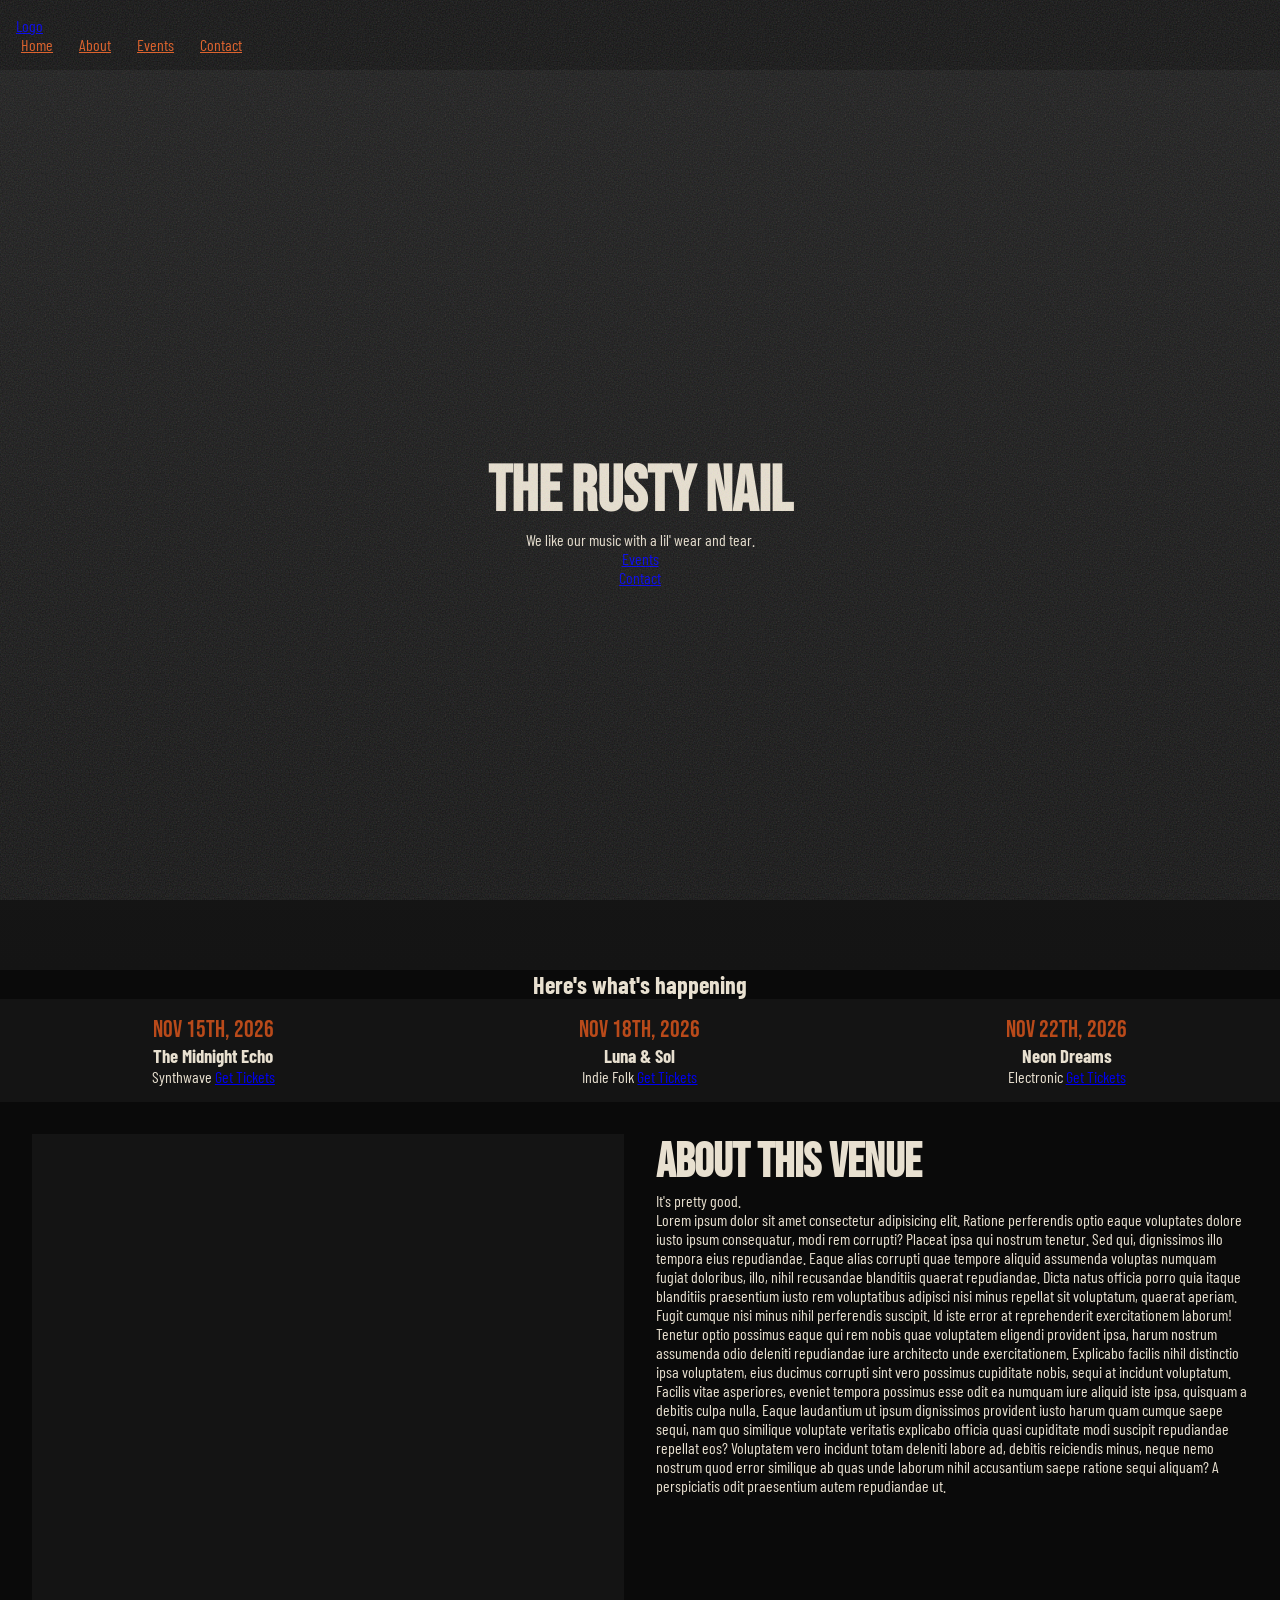
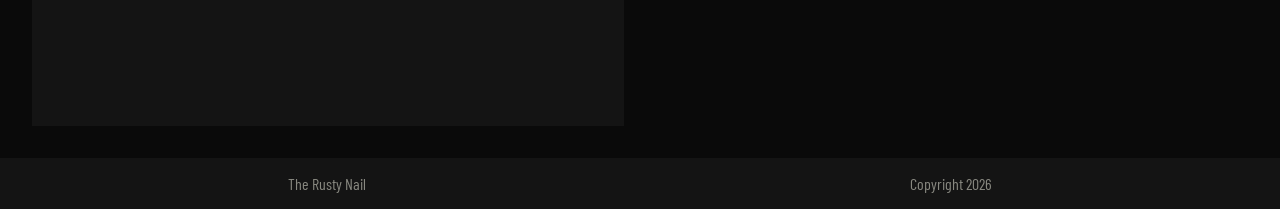
<file: index.html>
<!DOCTYPE html>
<html lang="en">

<head>
    <meta charset="UTF-8">
    <meta name="viewport" content="width=device-width, initial-scale=1.0">
    <link rel="stylesheet" href="style.css">
    <link rel="preconnect" href="https://fonts.googleapis.com">
    <link rel="preconnect" href="https://fonts.gstatic.com" crossorigin>
    <link
        href="https://fonts.googleapis.com/css2?family=Barlow+Condensed:ital,wght@0,100;0,200;0,300;0,400;0,500;0,600;0,700;0,800;0,900;1,100;1,200;1,300;1,400;1,500;1,600;1,700;1,800;1,900&family=Bebas+Neue&display=swap"
        rel="stylesheet">
    <script src="script.js" defer></script>
    <title>The Rusty Nail.</title>
</head>

<body>
    <header>
        <nav>
            <a href="index.html">Logo</a>
            <button id="hamburger" aria-expanded="false" aria-label="Toggle navigation">
                <span></span>
                <span></span>
                <span></span>
            </button>
            <ul>
                <li><a href="index.html">Home</a></li>
                <li><a href="about.html">About</a></li>
                <li><a href="events.html">Events</a></li>
                <li><a href="contact.html">Contact</a></li>
            </ul>
        </nav>
    </header>
    <section class="hero">
        <h1>The Rusty Nail</h1>
        <p>We like our music with a lil' wear and tear.</p>
        <a class="btn" href="events.html">Events</a>
        <a class="btn" href="contact.html">Contact</a>
    </section>
    <section class="featured fade-up">
        <h2>Here's what's happening</h2>
        <div class="featured-grid">
            <!--- Card 1 ---->
            <div class="card">
                <div class="card-content">
                    <span class="date">Nov 15th, 2026</span>
                    <h3 class="artist-name">The Midnight Echo</h3>
                    <span class="genre-tag">Synthwave</span>
                    <a href="#" class="ticket-link">Get Tickets</a>
                </div>
            </div>
            <!--- Card 2 ---->
            <div class="card">
                <div class="card-content">
                    <span class="date">Nov 18th, 2026</span>
                    <h3 class="artist-name">Luna & Sol</h3>
                    <span class="genre-tag">Indie Folk</span>
                    <a href="#" class="ticket-link">Get Tickets</a>
                </div>
            </div>
            <!--- Card 3 ---->
            <div class="card">
                <div class="card-content">
                    <span class="date">Nov 22th, 2026</span>
                    <h3 class="artist-name">Neon Dreams</h3>
                    <span class="genre-tag">Electronic</span>
                    <a href="#" class="ticket-link">Get Tickets</a>
                </div>
            </div>
        </div>
    </section>
    <section class="about-strip fade-up">
        <div class="about-image">
        </div>
        <div class="about-text">
            <h2>About this Venue</h2>
            <p>It's pretty good.</p>
            <p>Lorem ipsum dolor sit amet consectetur adipisicing elit. Ratione perferendis optio eaque voluptates
                dolore iusto ipsum consequatur, modi rem corrupti? Placeat ipsa qui nostrum tenetur. Sed qui,
                dignissimos illo tempora eius repudiandae. Eaque alias corrupti quae tempore aliquid assumenda voluptas
                numquam fugiat doloribus, illo, nihil recusandae blanditiis quaerat repudiandae. Dicta natus officia
                porro quia itaque blanditiis praesentium iusto rem voluptatibus adipisci nisi minus repellat sit
                voluptatum, quaerat aperiam. Fugit cumque nisi minus nihil perferendis suscipit. Id iste error at
                reprehenderit exercitationem laborum! Tenetur optio possimus eaque qui rem nobis quae voluptatem
                eligendi provident ipsa, harum nostrum assumenda odio deleniti repudiandae iure architecto unde
                exercitationem. Explicabo facilis nihil distinctio ipsa voluptatem, eius ducimus corrupti sint vero
                possimus cupiditate nobis, sequi at incidunt voluptatum. Facilis vitae asperiores, eveniet tempora
                possimus esse odit ea numquam iure aliquid iste ipsa, quisquam a debitis culpa nulla. Eaque laudantium
                ut ipsum dignissimos provident iusto harum quam cumque saepe sequi, nam quo similique voluptate
                veritatis explicabo officia quasi cupiditate modi suscipit repudiandae repellat eos? Voluptatem vero
                incidunt totam deleniti labore ad, debitis reiciendis minus, neque nemo nostrum quod error similique ab
                quas unde laborum nihil accusantium saepe ratione sequi aliquam? A perspiciatis odit praesentium autem
                repudiandae ut.</p>
        </div>

    </section>
    <footer>
        <span>The Rusty Nail</span>
        <span>Copyright 2026</span>
    </footer>
</body>

</html>
</file>
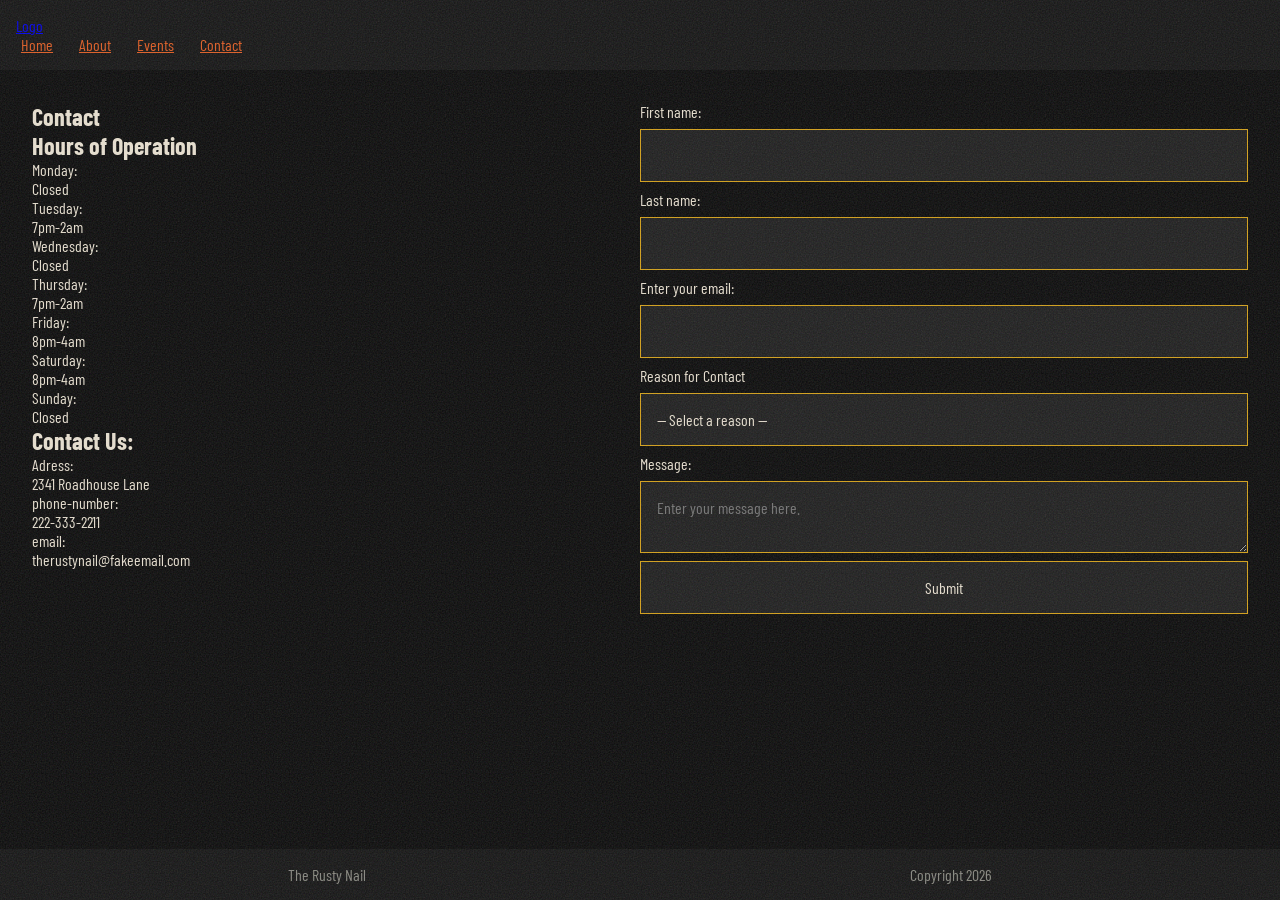
<file: contact.html>
<!DOCTYPE html>
<html lang="en">

<head>
    <meta charset="UTF-8">
    <meta name="viewport" content="width=device-width, initial-scale=1.0">
    <link rel="stylesheet" href="style.css">
    <link rel="preconnect" href="https://fonts.googleapis.com">
    <link rel="preconnect" href="https://fonts.gstatic.com" crossorigin>
    <link
        href="https://fonts.googleapis.com/css2?family=Barlow+Condensed:ital,wght@0,100;0,200;0,300;0,400;0,500;0,600;0,700;0,800;0,900;1,100;1,200;1,300;1,400;1,500;1,600;1,700;1,800;1,900&family=Bebas+Neue&display=swap"
        rel="stylesheet">
    <script src="script.js" defer></script>
    <title>The Rusty Nail.</title>
</head>

<body>
    <header>
        <nav>
            <a href="index.html">Logo</a>
            <button id="hamburger" aria-expanded="false" aria-label="Toggle navigation">
                <span></span>
                <span></span>
                <span></span>
            </button>
            <ul>
                <li><a href="index.html">Home</a></li>
                <li><a href="about.html">About</a></li>
                <li><a href="events.html">Events</a></li>
                <li><a href="contact.html">Contact</a></li>
            </ul>
        </nav>
    </header>
    <div class="contact-section">
        <section class="venue-info">
            <h1>Contact</h1>
            <div class="contact-info fade-up">
                <h2>Hours of Operation</h2>
                <dl>
                    <dt>Monday:</dt>
                    <dd>Closed</dd>
                    <dt>Tuesday:</dt>
                    <dd>7pm-2am</dd>
                    <dt>Wednesday:</dt>
                    <dd>Closed</dd>
                    <dt>Thursday:</dt>
                    <dd>7pm-2am</dd>
                    <dt>Friday:</dt>
                    <dd>8pm-4am</dd>
                    <dt>Saturday:</dt>
                    <dd>8pm-4am</dd>
                    <dt>Sunday:</dt>
                    <dd>Closed</dd>
                </dl>
                <h2>Contact Us:</h2>
                <dl>
                    <dt>Adress:</dt>
                    <dd>2341 Roadhouse Lane</dd>
                    <dt>phone-number:</dt>
                    <dd>222-333-2211</dd>
                    <dt>email:</dt>
                    <dd>therustynail@fakeemail.com</dd>
                </dl>
                </div>
        </section>
        <section class="booking-form fade-up">
            <form>
                <label for="fname">First name:</label>
                <input type="text" name="_gotcha" style="display:none">
                <input type="text" id="fname" name="fname" required>
                <label for="lname">Last name:</label>
                <input type="text" id="lname" name="lname" required>
                <label for="email">Enter your email:</label>
                <input type="email" id="email" name="email" required>
                <label for="reason">Reason for Contact</label>
                <select id="reason" name="reason">
                    <option value="">-- Select a reason --</option>
                    <option value="general">General Enquiry</option>
                    <option value="booking">Booking / Show Proposal</option>
                    <option value="press">Press & Media</option>
                    <option value="other">Other</option>
                </select>
    <label for="message">Message:</label>
    <textarea id="message" name="user_message" placeholder="Enter your message here." required></textarea>
    <input type="submit" value="Submit">
    </form>
    </section>
  </div>
    <footer>
        <span>The Rusty Nail</span>
         <span>Copyright 2026</span>
    </footer>
</body>

</html>
</file>
<file: style.css>
/* The Rusty Nail - Styles  */
:root {
    --black: #0a0a0a;
    --charcoal: #141414;
    --iron: #1e1e1e;
    --rust: #b94a1a;
    --rust-light: #e05c22;
    --yellow: #d4a017;
    --cream: #e8e0d0;
    --grey-mid: #888880;
    --grey-light: #c8c0b0;

    --display-font: 'Bebas Neue';
    --body-font: 'Barlow Condensed';
}

*,
*::before,
*::after {
    box-sizing: border-box;
    margin: 0;
    padding: 0;
}

body {
    display: flex;
    flex-direction: column;
    background-color: var(--black);
    color: var(--cream);
    font-family: var(--body-font);
    min-height: 100vh;
}

body::before {
    display: block;
    content: "";
    position: fixed;
    inset: 0;
    pointer-events: none;
    z-index: 1;
    background-image: url("data:image/svg+xml,%3Csvg xmlns='http://www.w3.org/2000/svg' width='200' height='200'%3E%3Cfilter id='n'%3E%3CfeTurbulence type='fractalNoise' baseFrequency='0.75' numOctaves='4' stitchTiles='stitch'/%3E%3C/filter%3E%3Crect width='200' height='200' filter='url(%23n)' opacity='0.16'/%3E%3C/svg%3E");
}

nav {
    display: flex;
    flex-wrap: wrap;
    justify-content: space-between;
    align-items: center;
    padding: 1rem;
    background-color: var(--charcoal);
}

nav ul {
    max-height: 0;
    overflow: hidden;
    transition: max-height 0.3s ease;
    flex-basis: 100%;
}

nav ul.open {
    max-height: 400px;
}

nav li {
    list-style: none;
}

nav li a {
    padding: 5px;
    color: var(--rust-light);
}

nav li a:visited {
    color: var(--rust-light);
}

a:visited {
    color: var(--rust-light);
}

input,
textarea,
select {
    width: 100%;
    background-color: var(--iron);
    color: var(--cream);
    padding: 1rem;
    font-family: var(--body-font);
    font-size: 1rem;
    border: 1px var(--yellow) solid;
}

select {
    -webkit-appearance: none;
    appearance: none;
}

form {
    display: flex;
    flex-direction: column;
    gap: 0.5rem;
}

input[type="submit"] {
    width: 100%;
}

footer {
    padding: 1rem;
    background-color: var(--charcoal);
    color: var(--grey-mid);
    font-family: var(--body-font);
    display: flex;
    flex-direction: column;
    align-items: center;
    margin-top: auto;
}

.hero {
    min-height: 100vh;
    display: flex;
    flex-direction: column;
    justify-content: center;
    align-items: center;
    background: linear-gradient(var(--iron), var(--charcoal));
}

.hero>h1 {
    font-family: var(--display-font);
    font-size: 4rem;
}

.featured {
    text-align: center;
}

.featured-grid {
    display: grid;
}

.about-strip {
    padding: 2rem;
}

.about-image {
    background: var(--charcoal);
    min-height: 300px;
}

.about-text>h2 {
    font-family: var(--display-font);
    font-size: 3rem;
}

.fade-up {
    opacity: 0;
    transform: translateY(40px);
    transition: opacity 1s ease, transform 1s ease;
}

.visible {
    opacity: 1;
    transform: translateY(0);
}

.event-card {
    padding: 10px;
    border-bottom: 1px var(--grey-mid) solid;

}

.date {
    color: var(--rust);
    font-family: var(--display-font);
    font-size: 1.5rem;
}

.event-card>h3 {
    font-family: var(--display-font);
    font-size: 2rem;
    color: var(--grey-light);
}

.genre {
    background-color: var(--rust);
    color: var(--cream);
    padding: 2px 8px;
    font-family: var(--display-font);
    font-size: 1.5rem;
    display: inline-block;
}

.support {
    color: var(--grey-light);
    font-size: 1rem;
}

.price {
    font-family: var(--display-font);
    font-size: 1.2rem;
    color: var(--yellow);
    text-align: right;
}

.sold-out {
    color: var(--grey-mid);
    font-family: var(--display-font);
    font-size: 1.2rem;
    text-decoration: line-through;
}

.btn-tickets {
    background-color: var(--rust);
    color: var(--cream);
    padding: 7px 14px;
    border: none;
    font-family: var(--display-font);
    cursor: pointer;
    font-size: 1rem;
}

.filter-buttons {
    display: flex;
    gap: 1rem;
    padding: 10px;
}

.filter-buttons button {
    background-color: var(--iron);
    color: var(--cream);
    border: none;
    padding: 10px;
    font-family: var(--display-font);
    cursor: pointer;
}

.filter-buttons button.active {
    background-color: var(--rust-light);
    color: var(--cream);
}

.event-action {
    text-align: right;
}

.about {
    padding: 2rem;
}

.about>h1 {
    font-family: var(--display-font);
    font-size: 2rem;
    color: var(--rust);
}

.about>p {
    max-width: 700px;
    margin: 0 auto;
}

.about-stats {
    padding: 20px;
    display: flex;
    flex-wrap: wrap;
    justify-content: space-around;
    text-align: center;
    gap: 1rem;
}

.stat-num {
    font-family: var(--display-font);
    font-size: 3rem;
    color: var(--rust-light);
}

.stat-label {
    font-family: var(--body-font);
    color: var(--yellow);
}

.staff-grid {
    display: grid;
    gap: 1rem;
    background: var(--iron);
}

.card {
    background: var(--charcoal);
    padding: 1rem;
}

.card>img {
    width: 100%;
    aspect-ratio: 1;
}

.role {
    color: var(--yellow)
}






#hamburger {
    display: flex;
    flex-direction: column;
    background: none;
    border: none;
    cursor: pointer;
    gap: 1rem;
}

#hamburger span {
    width: 25px;
    height: 2px;
    background-color: var(--cream);
}

#events-section {
    padding: 0.9rem;
}

#events-section>h1 {
    font-family: var(--display-font);
    font-size: 3rem;
    color: var(--rust-light);
}

@media (min-width: 480px) {
    input[type="submit"] {
        width: auto;
    }
}

@media (min-width: 560px) {
    .featured-grid {
        grid-template-columns: repeat(2, 1fr);
    }

    .staff-grid {
        grid-template-columns: repeat(2, 1fr);
    }
}

@media(min-width: 600px) {
    .event-card {
        display: grid;
        grid-template-columns: 110px 1fr auto;
        align-items: center;
        gap: 1rem;
    }

    .staff-grid {
        grid-template-columns: repeat(3, 1fr);
    }
}

@media (min-width: 768px) {
    #hamburger {
        display: none;
    }

    nav ul {
        max-height: none;
        overflow: visible;
        display: flex;
        gap: 1rem;
    }

    footer {
        display: flex;
        flex-direction: row;
        justify-content: space-around;
    }

    .contact-section {
        display: grid;
        grid-template-columns: 1fr 1fr;
        padding: 2rem;
    }

    .venue-info {
        gap: 1rem;
    }
}

@media (min-width: 900px) {
    .featured-grid {
        grid-template-columns: repeat(3, 1fr);
    }

    .about-image {
        aspect-ratio: 1;
    }

    .about-strip {
        display: grid;
        grid-template-columns: 1fr 1fr;
        gap: 2rem;
    }
}
</file>
